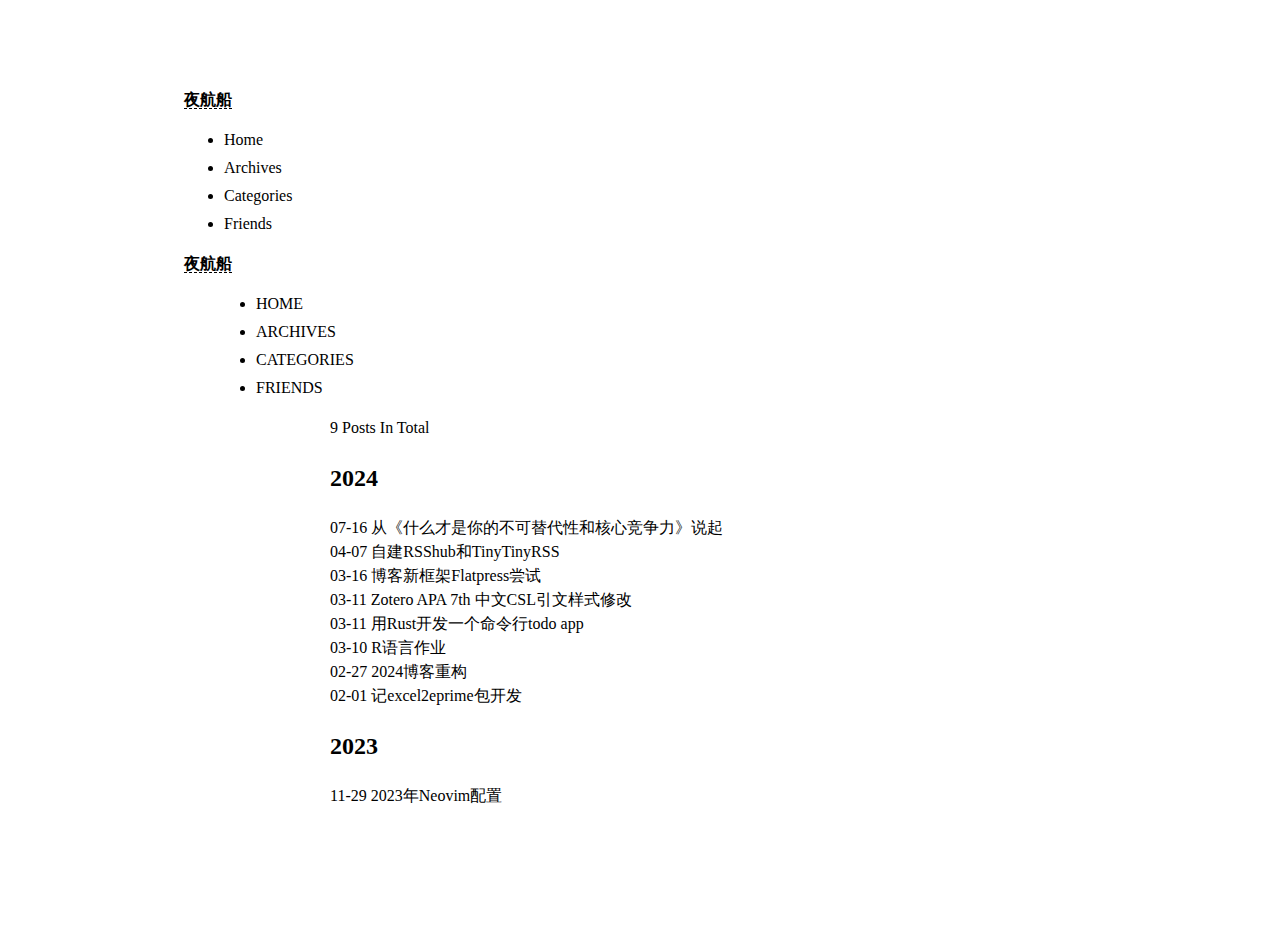
<file: archives/index.html>
<!DOCTYPE html>
<html lang="en">

<head>
  <!-- Website mata -->
<meta charset="UTF-8" />
<meta http-equiv="X-UA-Compatible" content="IE=edge" />
<meta name="viewport" content="width=device-width, initial-scale=1, maximum-scale=1" />

<!-- Disable transformation -->
<meta http-equiv="Cache-Control" content="no-transform" />
<meta http-equiv="Cache-Control" content="no-siteapp" />

<meta name="theme-color" content="#f8f5ec" />
<meta name="msapplication-navbutton-color" content="#f8f5ec">
<meta name="apple-mobile-web-app-capable" content="yes">
<meta name="apple-mobile-web-app-status-bar-style" content="#f8f5ec">

<!-- Website description -->


<!-- Website keywords -->




<!-- Website rss -->

<link rel="alternate" href="/atom.xml" title="夜航船" type="application/atom+xml">


<!-- Website favicon -->

<link rel="shortcut icon" type="image/x-icon" href="/favi.jpg?v=3.0.0" />


<!-- Canonical, good for google search engine -->
<link rel="canonical" href="https://jackwill.top/archives/" />

<!-- Fancybox styling -->

<link rel="stylesheet" type="text/css" href="/lib/fancybox/jquery.fancybox.css" />


<!-- MathJax (LaTeX) support -->


<!-- Theme styling -->
<link rel="stylesheet" type="text/css" href="/css/style.css?v=3.0.0" />

<!-- Analytics and push -->



  



<!-- LeanCloud Counter -->


<script>
  window.config = {"leancloud":{"app_id":null,"app_key":null,"server_url":null,"cdn":null},"toc":true,"fancybox":true,"latex":false};
</script>
  
  <title>Archives · 夜航船</title>

<meta name="generator" content="Hexo 7.3.0"></head>

<body>
  <div class="scrollPercentage"></div>
  <div id="mobile-navbar" class="mobile-navbar">
  <div class="mobile-header-logo">
    <a href="/." class="logo">夜航船</a>
  </div>
  <div class="mobile-navbar-icon">
    <span></span>
    <span></span>
    <span></span>
  </div>
</div>

<nav id="mobile-menu" class="mobile-menu slideout-menu">
  <ul class="mobile-menu-list">
    
    <a href="/">
      <li class="mobile-menu-item">
        
        
        Home              </li>
    </a>
    
    <a href="/archives/">
      <li class="mobile-menu-item">
        
        
        Archives              </li>
    </a>
    
    <a href="/categories/">
      <li class="mobile-menu-item">
        
        
        Categories              </li>
    </a>
    
    <a href="/friends/">
      <li class="mobile-menu-item">
        
        
        Friends              </li>
    </a>
    
  </ul>
</nav>
  <div class="container" id="mobile-panel">
    <header id="header" class="header">
      <div class="logo-wrapper">  
  <a href="/." class="logo">夜航船</a>  
</div>  
  
<nav class="site-navbar">  
    
    <ul id="menu" class="menu">  
        
        <li class="menu-item">  
          <a class="menu-item-link" href="/">  
              
              
              Home  
              
          </a>  
        </li>  
        
        <li class="menu-item">  
          <a class="menu-item-link" href="/archives/">  
              
              
              Archives  
              
          </a>  
        </li>  
        
        <li class="menu-item">  
          <a class="menu-item-link" href="/categories/">  
              
              
              Categories  
              
          </a>  
        </li>  
        
        <li class="menu-item">  
          <a class="menu-item-link" href="/friends/">  
              
              
              Friends  
              
          </a>  
        </li>  
        
    </ul>  
    
</nav>  

    </header>
    <main id="main" class="main">
      <div class="content-wrapper">
        <div id="content" class="content">
          

<section id="archive" class="archive">
  
  
  <div class="archive-title">
    <span class="archive-post-counter">
      9 Posts In Total
    </span>
  </div>
  
  

  
  
  
  
  
  
  <div class="collection-title">
    <h2 class="archive-year">
      <a href="/archives/2024" class="archive-year">2024</a>
    </h2>
  </div>
  
  

  <div class="archive-post">
    <span class="archive-post-time">
      
      07-16
      
    </span>
    <span class="archive-post-title">
      <a href="/2024/07/16/13792.html" class="archive-post-link">
        从《什么才是你的不可替代性和核心竞争力》说起
      </a>
    </span>
  </div>
  
  
  
  
  

  <div class="archive-post">
    <span class="archive-post-time">
      
      04-07
      
    </span>
    <span class="archive-post-title">
      <a href="/2024/04/07/15692.html" class="archive-post-link">
        自建RSShub和TinyTinyRSS
      </a>
    </span>
  </div>
  
  
  
  
  

  <div class="archive-post">
    <span class="archive-post-time">
      
      03-16
      
    </span>
    <span class="archive-post-title">
      <a href="/2024/03/16/57706.html" class="archive-post-link">
        博客新框架Flatpress尝试
      </a>
    </span>
  </div>
  
  
  
  
  

  <div class="archive-post">
    <span class="archive-post-time">
      
      03-11
      
    </span>
    <span class="archive-post-title">
      <a href="/2024/03/11/20269.html" class="archive-post-link">
        Zotero APA 7th 中文CSL引文样式修改
      </a>
    </span>
  </div>
  
  
  
  
  

  <div class="archive-post">
    <span class="archive-post-time">
      
      03-11
      
    </span>
    <span class="archive-post-title">
      <a href="/2024/03/11/38619.html" class="archive-post-link">
        用Rust开发一个命令行todo app
      </a>
    </span>
  </div>
  
  
  
  
  

  <div class="archive-post">
    <span class="archive-post-time">
      
      03-10
      
    </span>
    <span class="archive-post-title">
      <a href="/2024/03/10/48322.html" class="archive-post-link">
        R语言作业
      </a>
    </span>
  </div>
  
  
  
  
  

  <div class="archive-post">
    <span class="archive-post-time">
      
      02-27
      
    </span>
    <span class="archive-post-title">
      <a href="/2024/02/27/62237.html" class="archive-post-link">
        2024博客重构
      </a>
    </span>
  </div>
  
  
  
  
  

  <div class="archive-post">
    <span class="archive-post-time">
      
      02-01
      
    </span>
    <span class="archive-post-title">
      <a href="/2024/02/01/47170.html" class="archive-post-link">
        记excel2eprime包开发
      </a>
    </span>
  </div>
  
  
  
  
  
  <div class="collection-title">
    <h2 class="archive-year">
      <a href="/archives/2023" class="archive-year">2023</a>
    </h2>
  </div>
  
  

  <div class="archive-post">
    <span class="archive-post-time">
      
      11-29
      
    </span>
    <span class="archive-post-title">
      <a href="/2023/11/29/25413.html" class="archive-post-link">
        2023年Neovim配置
      </a>
    </span>
  </div>
  
</section>

  
  <nav class="pagination">  
      
      
  </nav>  
  

        </div>
          

      </div>
    </main>
    <footer id="footer" class="footer">
      <!-- Social Links -->

<div class="social-links">
  
  
  
  
  
  
  
  
  
  
  
  
  
  
  
  
  
  
  
  <a target="_blank" rel="noopener" href="https://github.com/wujackwill" class="iconfont icon-github" title="github"></a>
  
  
  
  
  
  
  
  
  
  
  
  
  
  
  
  
  
  
  
  
  

  
  <a href="/atom.xml" class="iconfont icon-rss" title="rss"></a>
  
</div>



<div class="copyright">



</div>
    </footer>
    <div class="back-to-top" id="back-to-top"> <i class="iconfont icon-up"></i> </div>
  </div>
    

  







<script type="text/javascript" src="/lib/jquery/jquery.min.js"></script>



<script type="text/javascript" src="/lib/slideout/slideout.js"></script>



<script type="text/javascript" src="/lib/fancybox/jquery.fancybox.pack.js"></script>



  <script type="text/javascript" src="/js/src/even.js?v=3.0.0"></script>
</body>

</html>
</file>
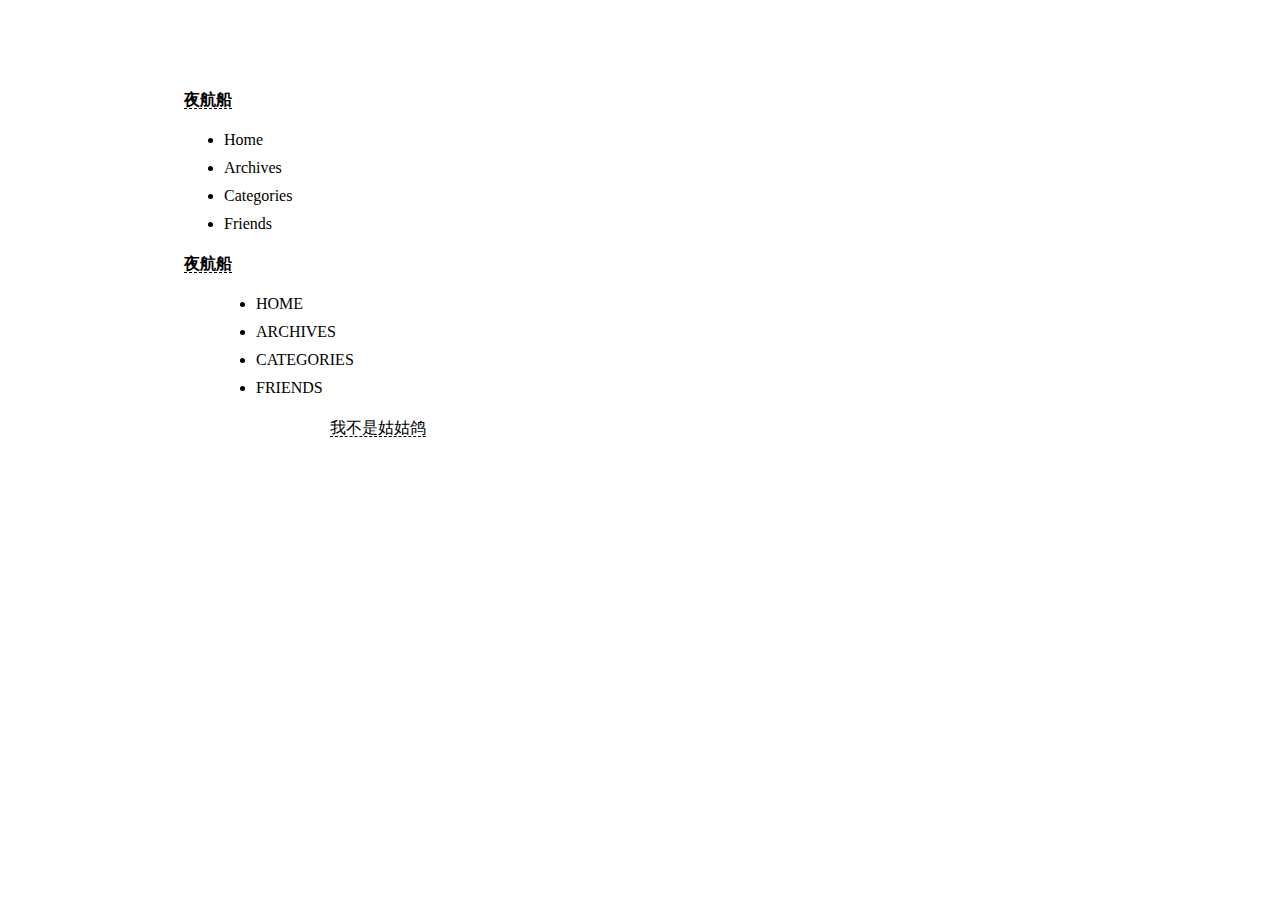
<file: friends/index.html>
<!DOCTYPE html>
<html lang="en">

<head>
  <!-- Website mata -->
<meta charset="UTF-8" />
<meta http-equiv="X-UA-Compatible" content="IE=edge" />
<meta name="viewport" content="width=device-width, initial-scale=1, maximum-scale=1" />

<!-- Disable transformation -->
<meta http-equiv="Cache-Control" content="no-transform" />
<meta http-equiv="Cache-Control" content="no-siteapp" />

<meta name="theme-color" content="#f8f5ec" />
<meta name="msapplication-navbutton-color" content="#f8f5ec">
<meta name="apple-mobile-web-app-capable" content="yes">
<meta name="apple-mobile-web-app-status-bar-style" content="#f8f5ec">

<!-- Website description -->

<meta name="description" content="tags" />


<!-- Website keywords -->




<!-- Website rss -->

<link rel="alternate" href="/atom.xml" title="夜航船" type="application/atom+xml">


<!-- Website favicon -->

<link rel="shortcut icon" type="image/x-icon" href="/favi.jpg?v=3.0.0" />


<!-- Canonical, good for google search engine -->
<link rel="canonical" href="https://jackwill.top/friends/" />

<!-- Fancybox styling -->

<link rel="stylesheet" type="text/css" href="/lib/fancybox/jquery.fancybox.css" />


<!-- MathJax (LaTeX) support -->


<!-- Theme styling -->
<link rel="stylesheet" type="text/css" href="/css/style.css?v=3.0.0" />

<!-- Analytics and push -->



  



<!-- LeanCloud Counter -->


<script>
  window.config = {"leancloud":{"app_id":null,"app_key":null,"server_url":null,"cdn":null},"toc":true,"fancybox":true,"latex":false};
</script>
  
  <title>Tags · 夜航船</title>

<meta name="generator" content="Hexo 7.3.0"></head>

<body>
  <div class="scrollPercentage"></div>
  <div id="mobile-navbar" class="mobile-navbar">
  <div class="mobile-header-logo">
    <a href="/." class="logo">夜航船</a>
  </div>
  <div class="mobile-navbar-icon">
    <span></span>
    <span></span>
    <span></span>
  </div>
</div>

<nav id="mobile-menu" class="mobile-menu slideout-menu">
  <ul class="mobile-menu-list">
    
    <a href="/">
      <li class="mobile-menu-item">
        
        
        Home              </li>
    </a>
    
    <a href="/archives/">
      <li class="mobile-menu-item">
        
        
        Archives              </li>
    </a>
    
    <a href="/categories/">
      <li class="mobile-menu-item">
        
        
        Categories              </li>
    </a>
    
    <a href="/friends/">
      <li class="mobile-menu-item">
        
        
        Friends              </li>
    </a>
    
  </ul>
</nav>
  <div class="container" id="mobile-panel">
    <header id="header" class="header">
      <div class="logo-wrapper">  
  <a href="/." class="logo">夜航船</a>  
</div>  
  
<nav class="site-navbar">  
    
    <ul id="menu" class="menu">  
        
        <li class="menu-item">  
          <a class="menu-item-link" href="/">  
              
              
              Home  
              
          </a>  
        </li>  
        
        <li class="menu-item">  
          <a class="menu-item-link" href="/archives/">  
              
              
              Archives  
              
          </a>  
        </li>  
        
        <li class="menu-item">  
          <a class="menu-item-link" href="/categories/">  
              
              
              Categories  
              
          </a>  
        </li>  
        
        <li class="menu-item">  
          <a class="menu-item-link" href="/friends/">  
              
              
              Friends  
              
          </a>  
        </li>  
        
    </ul>  
    
</nav>  

    </header>
    <main id="main" class="main">
      <div class="content-wrapper">
        <div id="content" class="content">
          <article class="post">
  <div class="post-content">
    <p><a target="_blank" rel="noopener" href="https://blog.laoda.de/">我不是姑姑鸽</a></p>

  </div>
</article>
        </div>
          
  <div class="comments" id="comments">  
      
      <div id="utterances-container"></div>  
      
  </div>  
  

      </div>
    </main>
    <footer id="footer" class="footer">
      <!-- Social Links -->

<div class="social-links">
  
  
  
  
  
  
  
  
  
  
  
  
  
  
  
  
  
  
  
  <a target="_blank" rel="noopener" href="https://github.com/wujackwill" class="iconfont icon-github" title="github"></a>
  
  
  
  
  
  
  
  
  
  
  
  
  
  
  
  
  
  
  
  
  

  
  <a href="/atom.xml" class="iconfont icon-rss" title="rss"></a>
  
</div>



<div class="copyright">



</div>
    </footer>
    <div class="back-to-top" id="back-to-top"> <i class="iconfont icon-up"></i> </div>
  </div>
    
    
    
    
    
  
<script>
  var container = document.getElementById('utterances-container');
  var script = document.createElement('script');
  script.src = 'https://utteranc.es/client.js';
  script.setAttribute('repo', 'wujackwill/wujackwill.github.io');
  script.setAttribute('issue-term', 'title');
  script.setAttribute('theme', 'github-dark');
  script.setAttribute('label', 'utterances');
  script.crossorigin = 'anonymous';
  script.async = true;

  container.appendChild(script);
</script>
  
    
  

  







<script type="text/javascript" src="/lib/jquery/jquery.min.js"></script>



<script type="text/javascript" src="/lib/slideout/slideout.js"></script>



<script type="text/javascript" src="/lib/fancybox/jquery.fancybox.pack.js"></script>



  <script type="text/javascript" src="/js/src/even.js?v=3.0.0"></script>
</body>

</html>
</file>
<file: css/style.css>
:root {
  --body-width: 992px;
  --text-width: 620px;
  --bg-body: white;
  --bg-block: #f9f9f9;
  --border-color: #ddd;
  --box-shadow: 5px 5px 5px #eee;
}
* {
  box-sizing: border-box;
}
body {
  max-width: var(--body-width);
  min-height: calc(100vh - 3em);
  background-color: var(--bg-body);
  margin: auto;
  padding: 1em;
  line-height: 1.5;
  position: relative;
  display: flex;
  flex-direction: column;
  counter-reset: pageNumber;
}

/* header and footer areas */
.nav-top, .single .meta-line, .nav-bottom, .post-nav {
  display: flex;
  justify-content: space-between;
}
.home + footer > .nav-bottom {
  display: block;
}
.nav-top {
  margin-bottom: 1em;
  border-bottom: 1px solid;
}
.logo {
  font-weight: bold;
  margin-top: .5rem;
}
.logo img {
  display: none;
  max-height: 4rem;
  position: absolute;
  top: 2em;
}
.menu {
  text-transform: uppercase;
}
.menu span {
  display: inline-block;
  margin: .5rem 0 0 .5em;
}
.menu .active {
  border-bottom: 5px solid;
  margin-bottom: -5px;
}
.menu .optional {
  display: none;
}
footer {
  text-align: center;
  margin-top: 2rem;
}
.menu-bottom a + a::before {
  content: " · ";
}

/* code */
pre code {
  display: block;
  padding: 1em;
  overflow-x: auto;
}
pre code, img[src$="#border"] {
  border: 1px solid var(--border-color);
  box-shadow: var(--box-shadow);
}
pre code:not([class]) {
  background: none;
}
code {
  hyphens: none;
}
pre code, pre code:hover {
  white-space: pre-wrap;
  word-break: break-all;
}

/* misc elements */
.main, .home {
  hyphens: auto;
}
.main, .home, .terms {
  flex-grow: 1;
}
a {
  text-decoration: none;
  border-bottom: 1px dashed;
  color: initial;
}
@media (hover: hover) and (pointer: fine) {
  :not(.logo) > a:hover {
    position: relative;
    inset: 1px 0 0 1px;
  }
}
nav a, footer a, .archive a, sup a {
  border-bottom: none;
}
.anchor {
  display: none;
}
:hover > .anchor {
  display: inline;
}
.single .main h2 {
  border-bottom: 1px solid var(--border-color);
}
.single .main h3 {
  font-variant: small-caps;
  text-align: center;
}
li {
  margin: 4px 0;
}
hr {
  border-style: dashed;
  color: var(--border-color);
}
img, iframe, video {
  max-width: 100%;
}
#TableOfContents {
  background-color: var(--bg-block);
  padding: .5em;
}
#TableOfContents > ul {
  margin: 0 auto;
}
#TableOfContents > ul > li > ul li {
  margin-right: 2em;
}
blockquote, .toc-list, .toc-list ul {
  border-left: 2px solid var(--border-color);
  padding-left: 1em;
}
.single blockquote {
  background: var(--bg-block);
  border-left-width: 5px;
  padding: 3px 1em 3px;
}
.post-nav {
  margin-top: 1rem;
}
.post-nav span {
  width: calc(50% - 1em);
}
.post-nav span + span {
  text-align: right;
}
table {
  min-width: 50%;
  margin: auto;
  border-top: 1px solid #aaa;
  border-bottom: 1px solid #aaa;
}
table thead th {
  border-bottom: 1px solid var(--border-color);
}
th, td {
  padding: 5px;
}
thead, tfoot, tr:nth-child(even), code {
  background: var(--bg-block);
}

/* metadata */
.toc-line {
  display: flex;
  align-items: flex-end;
}
.dots {
  border-bottom: 2px dotted var(--border-color);
  margin: 0 .5em .5em;
  min-width: 10rem;
  flex-grow: 1;
}
.page-num {
  counter-increment: pageNumber;
}
.page-num::before {
  content: counter(pageNumber);
}
.toc-list, .toc-list ul {
  list-style: none;
  margin-left: 1em;
}
.toc-line, .subtitle, .meta-line {
  font-weight: normal;
}
.author + .date::before {
  content: " / ";
}
h1.title, .toc-line > a {
  font-style: italic;
}
h1.title {
  margin-top: 1em;
}
h1.title::before {
  content: "❧";
  font-style: normal;
  font-weight: normal;
  font-size: 6em;
  color: var(--border-color);
  opacity: .5;
  position: absolute;
  inset: -.15em 0;
  z-index: -1;
}
.small, .term, .footnotes, li li {
  font-size: .9em;
}
.footnotes > hr {
  max-width: 20em;
  margin-left: 0;
}
.terms, #TableOfContents > ul > li > ul {
  display: flex;
  flex-wrap: wrap;
}
.terms li, .term {
  margin-left: 2em;
}
.term-cat + .term-tag::before {
  content: " · ";
}

@media (min-width: 768px) {
  body {
    padding: 3.5em 2.5em;
  }
  .main {
    margin: auto;
    width: var(--text-width);
  }
  pre, table, .fullwidth {
    width: calc(min(100vw, var(--body-width)) - 5rem);
    margin-left: calc(50% + 2.5rem - min(100vw, var(--body-width)) / 2);
  }
  .crop-h, .crop-v, .crop-c {
    position: absolute;
    z-index: -1;
  }
  .crop-h {
    inset: 2em 0;
    border-top: 1px solid;
    border-bottom: 1px solid;
  }
  .crop-v {
    inset: 0 2em;
    border-left: 1px solid;
    border-right: 1px solid;
  }
  .crop-c {
    inset: 1em;
    border: 1.5em solid var(--bg-body);
  }
  .menu {
    margin-left: 2em;
  }
  .menu span {
    margin-left: 1em;
  }
  h1.title::before {
    font-size: 6em;
    inset: 0;
  }
  .logo img, .menu .optional {
    display: inline-block;
  }
  .twocolumn {
    columns: 2;
  }
}

@media only screen and (min-width: 992px) {
  body {
    min-height: calc(100vh - 5em);
    margin: 2em auto;
  }
  .home {
    padding: 0 2em;
  }
  h1.title {
    margin-top: 2em;
  }
  h1.title::before {
    font-size: 9em;
    inset: -.1em 0;
  }
  pre code {
    white-space: pre;
  }
}

@media (prefers-color-scheme: dark) {
  :root {
    --bg-body: #dedad6;
    --bg-block: #d6d1cc;
    --border-color: #999;
    --box-shadow: 5px 5px 5px #ccc;
  }
  html, img, video, iframe {
    filter: invert(1);
  }
}
</file>
